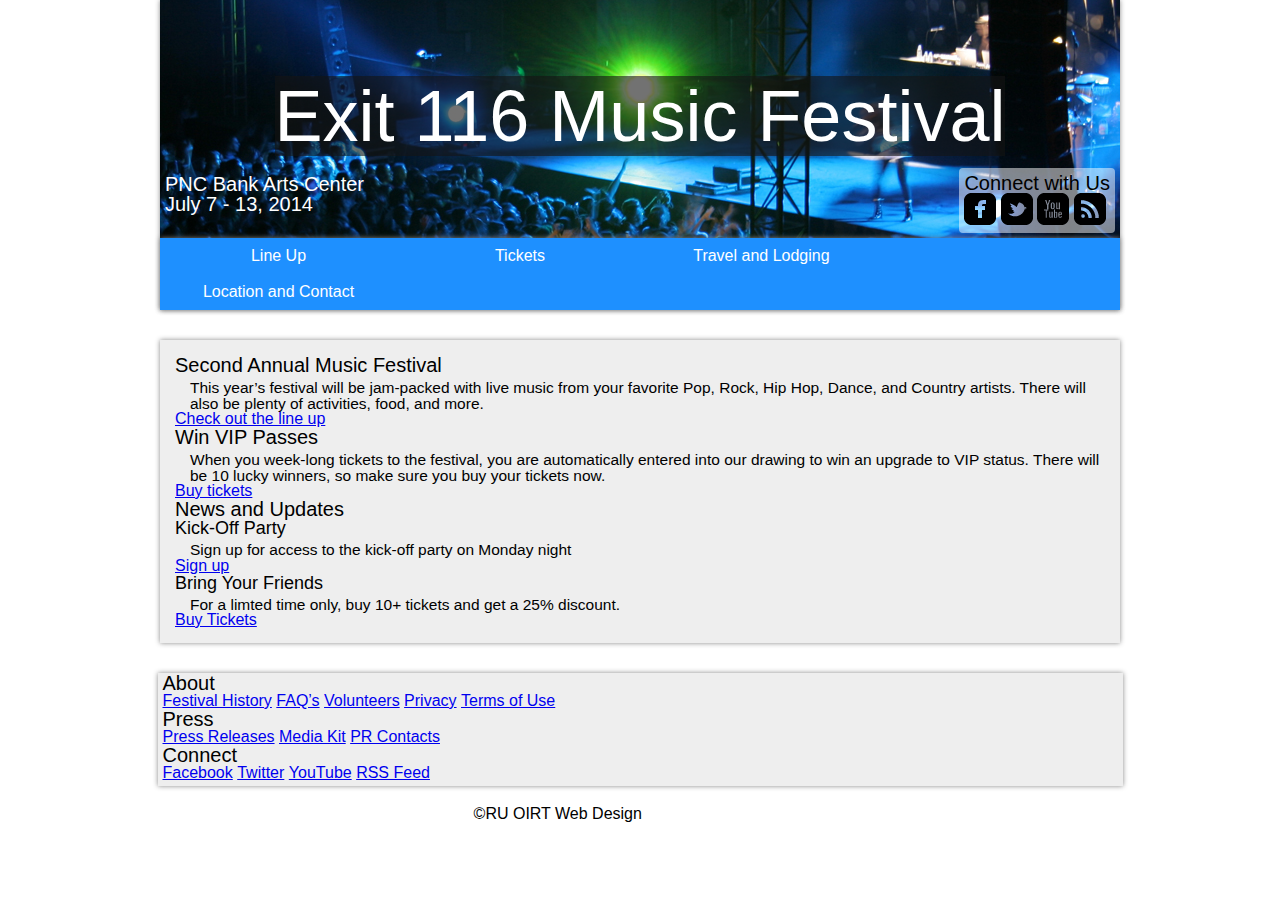
<file: index.html>
<!DOCTYPE html>
<html>
	<head>
		<meta charset="UTF-8" />
		<title>Exit 116 Music Festival</title>
		<link rel="stylesheet" href="css/reset.css">
		<link rel="stylesheet" href="css/style.css">
    <!--The reset stylesheet overrides all of the default style that would normally be applied by your browser. Since style cascades, you will need to link your main stylesheet after reset.css.-->
	</head>
	<body>

    <header>
	    <div class="container">
        <div id="first_banner">
			    <h1 id="moma_bear"><a href="index.html">Exit 116 Music Festival</a></h1>
        <div id="PNC">
        <h2>PNC Bank Arts Center</h2>
        <h2>July 7 - 13, 2014</h1>
        </div> <!--Close PNC div--!>
      <div id="connect_buttons">
        <h2>Connect with Us</h2>
			    <ul>
				    <li><a href="#"><img src="images/black-social-icons/facebook.png" alt="" /></a></li>
				    <li><a href="#"><img src="images/black-social-icons/twitter_bird.png" alt="" /></a></li>
				    <li><a href="#"><img src="images/black-social-icons/youtube.png" alt="" /></a></li>
				    <li><a href="#"><img src="images/black-social-icons/rss.png" alt="" /></a></li>
			    </ul>
	    </div><!--close Connect with Us buttons--!>
  <div id="contact">
			<nav class="container">
				<ul class="buttons">
          <a href="lineup.html"><li>Line Up</li></a>
          <a href="tickets.html"><li>Tickets</li></a>
          <a href="travel.html"><li>Travel and Lodging</li></a>
          <a href="location-contact.html"><li>Location and Contact</li></a>
				</ul>
			</nav>
  </div><!--close #contact--!>
			  </div>
  </div>
		</header>

    <div id="main" class="container">
			<h2>Second Annual Music Festival</h2>
			<p>This year&rsquo;s festival will be jam-packed with live music from your favorite Pop, Rock, Hip Hop, Dance, and Country artists. There will also be plenty of activities, food, and more.</p>
			<a href="lineup.html" class="button">Check out the line up</a>

			<h2>Win VIP Passes</h2>
			<p>When you week-long tickets to the festival, you are automatically entered into our drawing to win an upgrade to VIP status. There will be 10 lucky winners, so make sure you buy your tickets now.</p>
			<a class="button" href="tickets.html">Buy tickets</a>
		<aside>


			<h2>News and Updates</h2>
			<h3>Kick-Off Party</h3>
			<p>Sign up for access to the kick-off party on Monday night</p>
			<a href="#" class="button">Sign up</a>

			<h3>Bring Your Friends</h3>
			<p>For a limted time only, buy 10+ tickets and get a 25% discount.</p>
			<a href="tickets.html" class="button">Buy Tickets</a>

		</aside>

	</div> <!--Close #main--!>
		<footer>
			<h2>About</h2>
			<ul>
				<li><a href="#">Festival History</a></li>
				<li><a href="#">FAQ&rsquo;s</a></li>
				<li><a href="#">Volunteers</a></li>
				<li><a href="#">Privacy</a></li>
				<li><a href="#">Terms of Use</a></li>
			</ul>

			<h2>Press</h2>
			<ul>
				<li><a href="#">Press Releases</a></li>
				<li><a href="#">Media Kit</a></li>
				<li><a href="#">PR Contacts</a></li>
			</ul>

			<h2>Connect</h2>
			<ul>
				<li><a href="#">Facebook</a></li>
				<li><a href="#">Twitter</a></li>
				<li><a href="#">YouTube</a></li>
				<li><a href="#">RSS Feed</a></li>
			</ul>


		</footer>
			<div class="small copyright">
      <h4 id="small">&copy;RU OIRT Web Design</h4>
	    </div>
  </body>
</html>
</file>
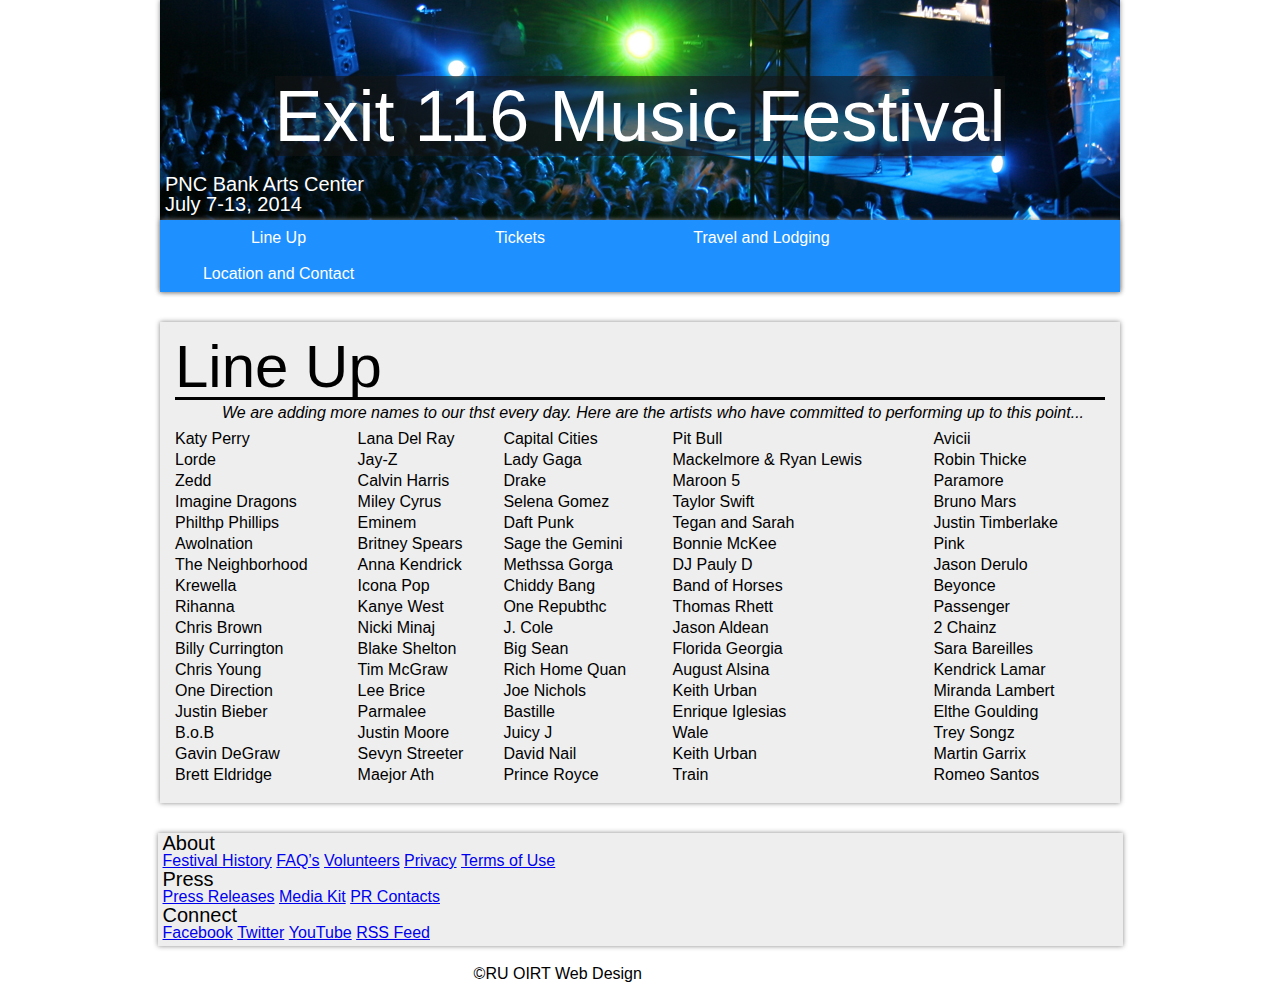
<file: lineup.html>
<!DOCTYPE html>
<html>
	<head>
		<meta charset="UTF-8" />
		<title>Exit 116 Music Festival | Line Up</title>
		<link rel="stylesheet" href="css/reset.css">
		<link rel="stylesheet" href="css/style.css">
        <!--The reset stylesheet overrides all of the default style that would normally be appthed by your browser. Since style cascades, you will need to thnk your main stylesheet after reset.css.-->
	</head>

	<body>


		<header>
		  <div class="container">
        <div id="first_banner">
			    <h1 id="moma_bear"><a href="index.html">Exit 116 Music Festival</a></h1>
            <div id="PNC">
              <h2>PNC Bank Arts Center</h2>
              <h2>July 7-13, 2014</h2>
            </div>
        </div>
		<div id="contact">
			<nav class="container">
				<ul class="buttons">
          <a href="lineup.html"><li>Line Up</li></a>
          <a href="tickets.html"><li>Tickets</li></a>
          <a href="travel.html"><li>Travel and Lodging</li></a>
          <a href="location-contact.html"><li>Location and Contact</li></a>
				</ul>
			</nav>
		</div>
    </div>
    </header>
	<div id="main" class="container">
			<h1 class="page-title">Line Up</h1>
			<div id="test">
      <p style="font-size:16px; padding-left: 47px; font-style:italic; margin: auto;">We are adding more names to our thst every day. Here are the artists who have committed to performing up to this point...</p>
		  </div> <!--close test--!>
      <p></p>
      <p></p>
			<!--Feel free to break this long thst into two or three thsts and float them next to each other -->

			<table>
        <tbody>
        <tr>
				  <th>Katy Perry</th>
				<th>Lana Del Ray</th>
				<th>Capital Cities</th>
				<th>Pit Bull</th>
				<th>Avicii</th>
        </tr>
        <tr>
				  <th>Lorde</th>
				<th>Jay-Z</th>
				<th>Lady Gaga</th>
				<th>Mackelmore & Ryan Lewis</th>
				<th>Robin Thicke</th>
        </tr>
        <tr>
				  <th>Zedd</th>
				<th>Calvin Harris</th>
				<th>Drake</th>
				<th>Maroon 5</th>
				<th>Paramore</th>
				</tr>
        <tr>
          <th>Imagine Dragons</th>
				<th>Miley Cyrus</th>
				<th>Selena Gomez</th>
				<th>Taylor Swift</th>
				<th>Bruno Mars</th>
				</tr>
        <tr>
        <th>Philthp Phillips</li>
				<th>Eminem</th>
				<th>Daft Punk</th>
				<th>Tegan and Sarah</th>
				<th>Justin Timberlake</th>
				</tr>
        <tr>
        <th>Awolnation</th>
				<th>Britney Spears</th>
				<th>Sage the Gemini</th>
				<th>Bonnie McKee</th>
        <th>Pink</th>
				</tr>
        <tr>
        <th>The Neighborhood</th>
				<th>Anna Kendrick</th>
				<th>Methssa Gorga</li>
				<th>DJ Pauly D</th>
				<th>Jason Derulo</th>
				</tr>
        <th>Krewella</th>
				<th>Icona Pop</th>
				<th>Chiddy Bang</th>
				<th>Band of Horses</th>
				<th>Beyonce</th>
				<tr>
        <th>Rihanna</th>
				<th>Kanye West</th>
				<th>One Repubthc</li>
				<th>Thomas Rhett</th>
				<th>Passenger</th>
				</tr>
        <tr>
        <th>Chris Brown</th>
				<th>Nicki Minaj</th>
				<th>J. Cole</th>
				<th>Jason Aldean</th>
				<th>2 Chainz</th>
				</tr>
        <tr>
        <th>Billy Currington</th>
				<th>Blake Shelton</th>
				<th>Big Sean</th>
				<th>Florida Georgia</th>
				<th>Sara Bareilles</th>
				</tr>
        <tr>
        <th>Chris Young</th>
				<th>Tim McGraw</th>
				<th>Rich Home Quan</th>
				<th>August Alsina</th>
				<th>Kendrick Lamar</th>
				</tr>
        <tr>
        <th>One Direction</th>
				<th>Lee Brice</th>
				<th>Joe Nichols</th>
				<th>Keith Urban</th>
				<th>Miranda Lambert</th>
				</tr>
        <tr>
        <th>Justin Bieber</th>
				<th>Parmalee</th>
				<th>Bastille</th>
				<th>Enrique Iglesias</th>
				<th>Elthe Goulding</th>
				</tr>
        <tr>
        <th>B.o.B</th>
				<th>Justin Moore</th>
				<th>Juicy J</th>
				<th>Wale</th>
				<th>Trey Songz</th>
				</tr>
        <tr>
        <th>Gavin DeGraw</th>
				<th>Sevyn Streeter</th>
				<th>David Nail</th>
				<th>Keith Urban</th>
				<th>Martin Garrix</th>
				</tr>
        <tr>
        <th>Brett Eldridge</th>
				<th>Maejor Ath</th>
				<th>Prince Royce</th>
				<th>Train</th>
				<th>Romeo Santos</th>
        </tr>
        </tbody>
			</table>

	</div>
		<footer>

			<h2>About</h2>
			<ul>
				<li><a href="#">Festival History</a></li>
				<li><a href="#">FAQ&rsquo;s</a></li>
				<li><a href="#">Volunteers</a></li>
				<li><a href="#">Privacy</a></li>
				<li><a href="#">Terms of Use</a></li>
			</ul>

			<h2>Press</h2>
			<ul>
				<li><a href="#">Press Releases</a></li>
				<li><a href="#">Media Kit</a></li>
				<li><a href="#">PR Contacts</a></li>
			</ul>

			<h2>Connect</h2>
			<ul>
				<li><a href="#">Facebook</a></li>
				<li><a href="#">Twitter</a></li>
				<li><a href="#">YouTube</a></li>
				<li><a href="#">RSS Feed</a></li>
			</ul>

		</footer>

			<div class="small copyright">
      <h4 id="small">&copy;RU OIRT Web Design</h4>
	    </div>
	</body>
</html>
</file>
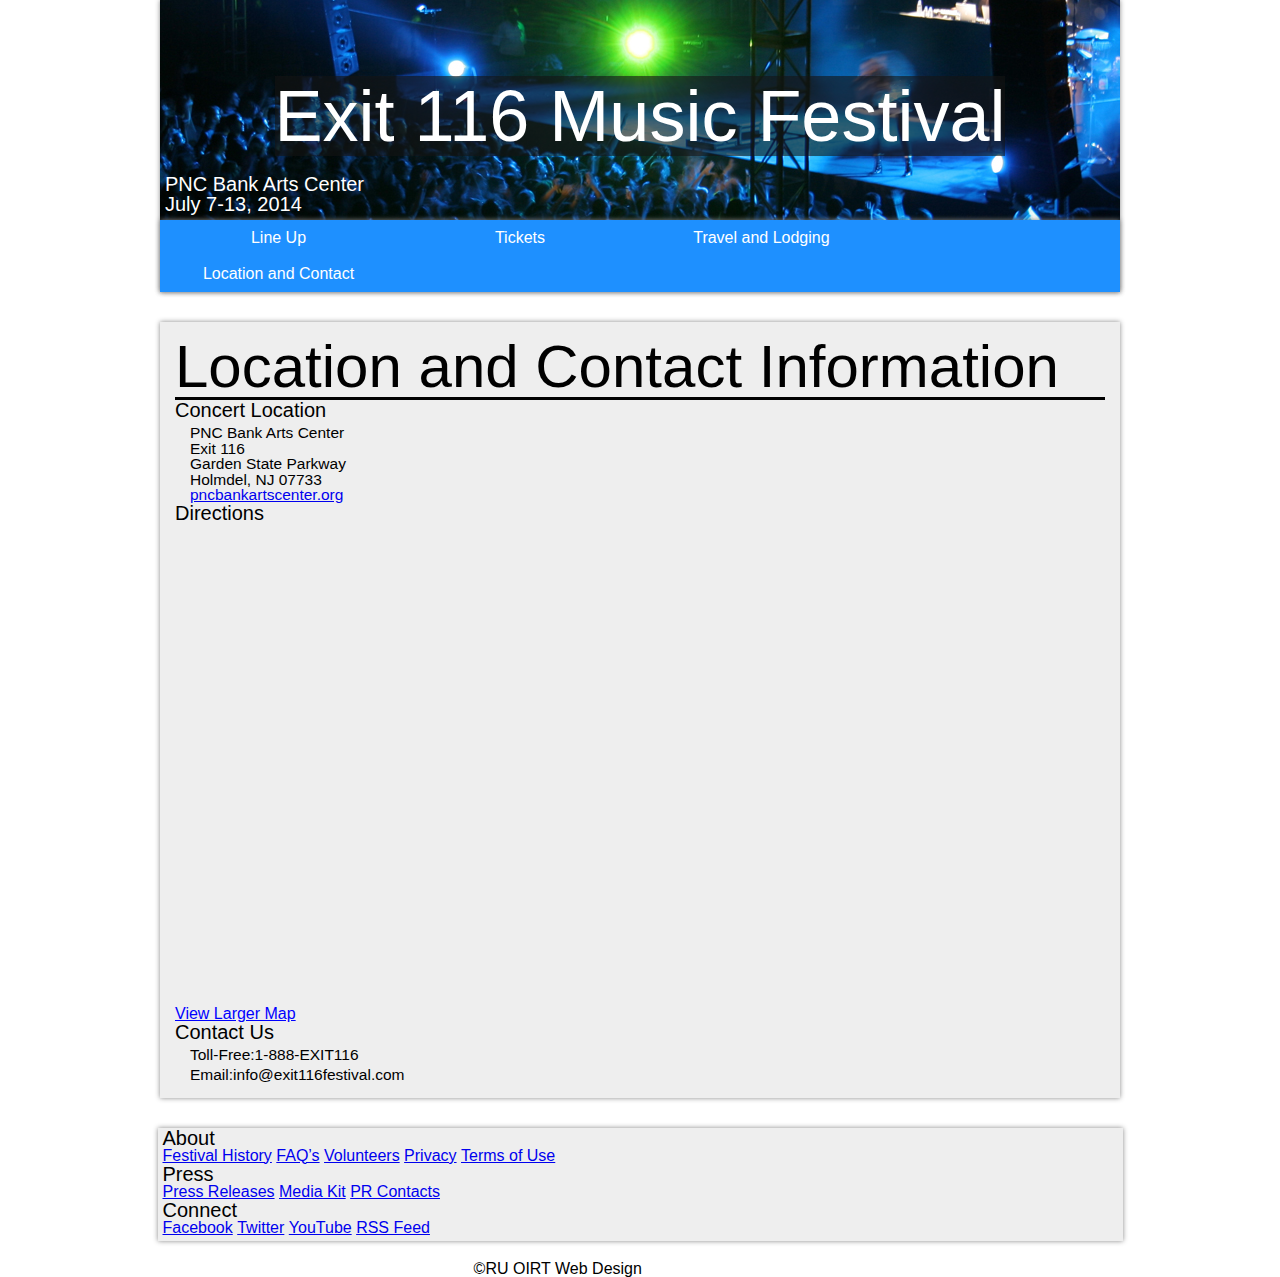
<file: location-contact.html>
<!DOCTYPE html>
<html>
	<head>
		<meta charset="UTF-8" />
		<title>Exit 116 Music Festival | Location and Contact</title>
		<link rel="stylesheet" href="css/reset.css">
	  <link rel="stylesheet" href="css/style.css">
    <!--The reset stylesheet overrides all of the default style that would normally be applied by your browser. Since style cascades, you will need to link your main stylesheet after reset.css.-->
		
	</head>
	
	<body>
	
	
		<header>
		  <div class="container">
        <div id="first_banner">
			    <h1 id="moma_bear"><a href="index.html">Exit 116 Music Festival</a></h1>
          <div id="PNC">
            <h2>PNC Bank Arts Center</h2>
            <h2>July 7-13, 2014</h2>
          </div>
      </div>
			
      <div id="contact">
			<nav class="container">
				<ul class="buttons">
          <a href="lineup.html"><li>Line Up</li></a>
          <a href="tickets.html"><li>Tickets</li></a>
          <a href="travel.html"><li>Travel and Lodging</li></a>
          <a href="location-contact.html"><li>Location and Contact</li></a>
				</ul>
			</nav>
      </div>
      </div>
		
		</header>
	<div id="main" class="container">	
			<h1 class="page-title">Location and Contact Information</h1>

			<h2>Concert Location</h2>
			<p>PNC Bank Arts Center <br/>
				Exit 116<br/>
				Garden State Parkway<br/>
				Holmdel, NJ 07733<br/>
				<a href="http://pncbankartscenter.org" target="_blank">pncbankartscenter.org</a>
			</p>
			
			<h2>Directions</h2>	
			<!--Embedded directions from Google Maps-->
			<iframe width="640" height="480"  src="https://maps.google.com/maps?f=q&amp;source=s_q&amp;hl=en&amp;geocode=&amp;q=pnc+bank+arts+center&amp;aq=&amp;sll=40.3936,-74.175573&amp;sspn=0.013564,0.019891&amp;t=m&amp;gl=us&amp;ie=UTF8&amp;hq=pnc+bank+arts+center&amp;hnear=&amp;ll=40.395849,-74.173079&amp;spn=0.015688,0.027466&amp;z=15&amp;iwloc=A&amp;output=embed"></iframe><br /><small><a href="https://maps.google.com/maps?f=q&amp;source=embed&amp;hl=en&amp;geocode=&amp;q=pnc+bank+arts+center&amp;aq=&amp;sll=40.3936,-74.175573&amp;sspn=0.013564,0.019891&amp;t=m&amp;gl=us&amp;ie=UTF8&amp;hq=pnc+bank+arts+center&amp;hnear=&amp;ll=40.395849,-74.173079&amp;spn=0.015688,0.027466&amp;z=15&amp;iwloc=A" style="color:#0000FF;text-align:left">View Larger Map</a></small>	
			
			<!--End Embedded Google Maps-->
			
			<h2>Contact Us</h2>
			<p><strong>Toll-Free:</strong>1-888-EXIT116</p>
			<p><strong>Email:</strong>info@exit116festival.com</p>		
			
	</div>
		<footer>
		
			<h2>About</h2>
			<ul>
				<li><a href="#">Festival History</a></li>
				<li><a href="#">FAQ&rsquo;s</a></li>
				<li><a href="#">Volunteers</a></li>
				<li><a href="#">Privacy</a></li>
				<li><a href="#">Terms of Use</a></li>
			</ul>
			
			<h2>Press</h2>
			<ul>
				<li><a href="#">Press Releases</a></li>
				<li><a href="#">Media Kit</a></li>
				<li><a href="#">PR Contacts</a></li>
			</ul>
			
			<h2>Connect</h2>
			<ul>
				<li><a href="#">Facebook</a></li>
				<li><a href="#">Twitter</a></li>
				<li><a href="#">YouTube</a></li>
				<li><a href="#">RSS Feed</a></li>
			</ul>
			
		
		</footer>
	
			<div class="small copyright">
      <h4 id="small">&copy;RU OIRT Web Design</h4>
	    </div>
	</body>
</html>
</file>
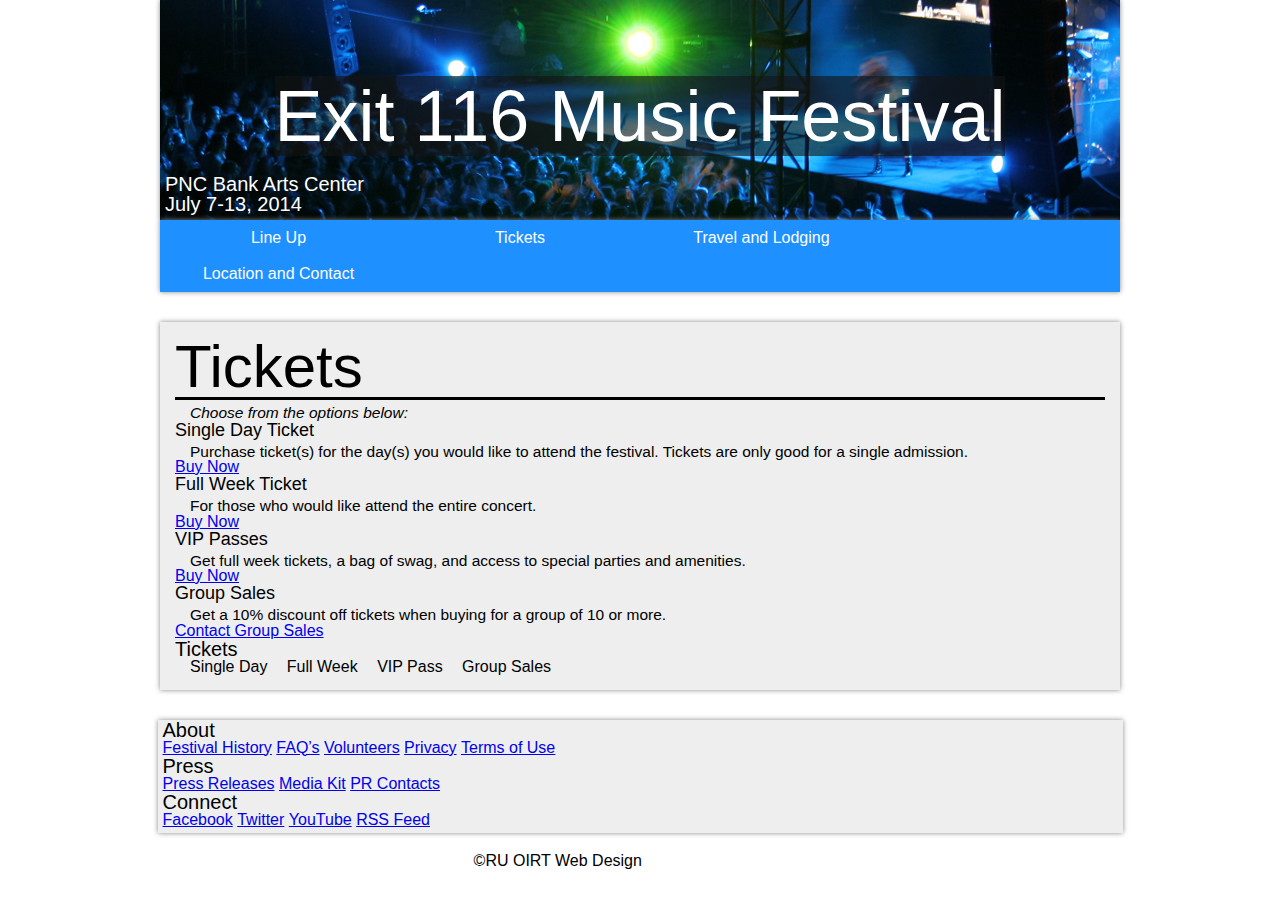
<file: tickets.html>
<!DOCTYPE html>
<html>
	<head>
		<meta charset="UTF-8" />
		<title>Exit 116 Music Festival | Tickets</title>
		<link rel="stylesheet" href="css/reset.css">
		<link rel="stylesheet" href="css/style.css">
    <!--The reset stylesheet overrides all of the default style that would normally be applied by your browser. Since style cascades, you will need to link your main stylesheet after reset.css.-->
	</head>
	
	
	<body>
	
		<header>
		  <div class="container">
        <div id="first_banner">
			    <h1 id="moma_bear"><a href="index.html">Exit 116 Music Festival</a></h1>
          <div id="PNC">
            <h2>PNC Bank Arts Center</h2>
            <h2>July 7-13, 2014</h2>
          </div>
    </div>
			</div> <!--close #first_banner--!>
			<div id="contact">
      <nav class="container">
				<ul class="buttons">
          <a href="lineup.html"><li>Line Up</li></a>
          <a href="tickets.html"><li>Tickets</li></a>
          <a href="travel.html"><li>Travel and Lodging</li></a>
          <a href="location-contact.html"><li>Location and Contact</li></a>
				</ul>
			</nav>
      </div>
      </div>
		
		</header>
	    <div id="main" class="container">	
			<h1 class="page-title">Tickets</h1>
			<p style="font-style: italic";>Choose from the options below:</p>
			
			<h3>Single Day Ticket</h3>
			<p>Purchase ticket(s) for the day(s) you would like to attend the festival. Tickets are only good for a single admission.</p>
			<a href="#" class="button">Buy Now</a>
			
			<h3>Full Week Ticket</h3>
			<p>For those who would like attend the entire concert.</p>
			<a href="#" class="button">Buy Now</a>
			
			<h3>VIP Passes</h3>
			<p>Get full week tickets, a bag of swag, and access to special parties and amenities.</p>
			<a href="#" class="button">Buy Now</a>
			
			<h3>Group Sales</h3>
			<p>Get a 10% discount off tickets when buying for a group of 10 or more.</p>
			<a href="#" class="button">Contact Group Sales</a>
				
		<aside>
			<nav>
				<h2>Tickets</h2>
				<ul>
					<li>Single Day</li>
					<li>Full Week</li>
					<li>VIP Pass</li>
					<li>Group Sales</li>
				</ul>
			</nav>
		
		</aside>
		
	</div>
		<footer>
		
			<h2>About</h2>
			<ul>
				<li><a href="#">Festival History</a></li>
				<li><a href="#">FAQ&rsquo;s</a></li>
				<li><a href="#">Volunteers</a></li>
				<li><a href="#">Privacy</a></li>
				<li><a href="#">Terms of Use</a></li>
			</ul>
			
			<h2>Press</h2>
			<ul>
				<li><a href="#">Press Releases</a></li>
				<li><a href="#">Media Kit</a></li>
				<li><a href="#">PR Contacts</a></li>
			</ul>
			
			<h2>Connect</h2>
			<ul>
				<li><a href="#">Facebook</a></li>
				<li><a href="#">Twitter</a></li>
				<li><a href="#">YouTube</a></li>
				<li><a href="#">RSS Feed</a></li>
			</ul>
			
		
		</footer>
	
			<div class="small copyright">
      <h4 id="small">&copy;RU OIRT Web Design</h4>
	    </div>
	</body>
</html>
</file>
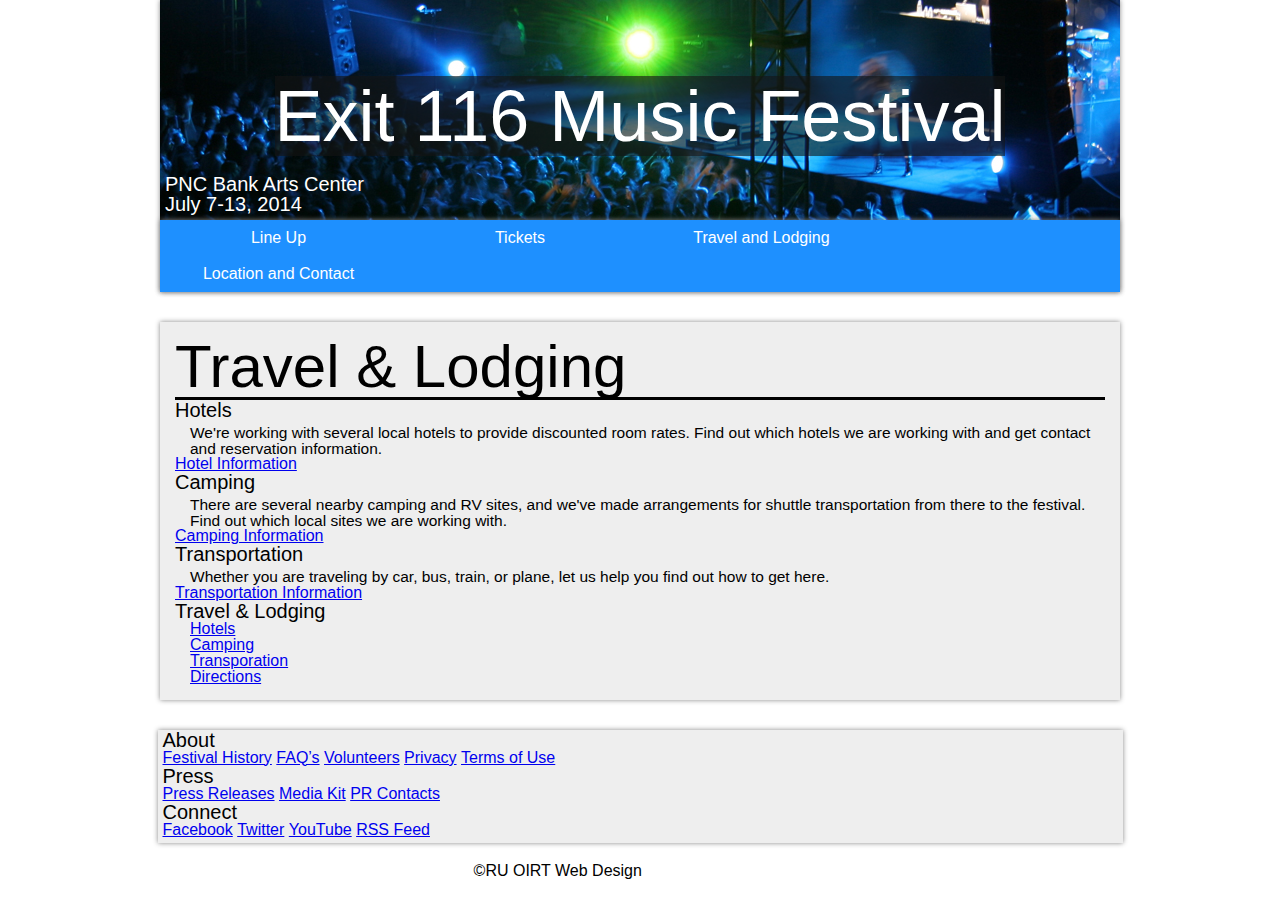
<file: travel.html>
<!DOCTYPE html>
<html>
	<head>
		<meta charset="UTF-8" />
		<title>Exit 116 Music Festival | Travel and Lodging</title>
		<link rel="stylesheet" href="css/reset.css">
	  <link rel="stylesheet" href="css/style.css">
    <!--The reset stylesheet overrides all of the default style that would normally be applied by your browser. Since style cascades, you will need to link your main stylesheet after reset.css.-->
	</head>


	<body>

		<header>
		  <div class ="container">
        <div id="first_banner">
          <h1 id="moma_bear"><a href="index.html">Exit 116 Music Festival</a></h1>
          <div id="PNC">
			      <h2>PNC Bank Arts Center</h2>
			      <h2>July 7-13, 2014</h2>
          </div>
			  </div>
			<div id="contact">
      <nav class="container">
				<ul class="buttons">
          <a href="lineup.html"><li>Line Up</li></a>
          <a href="tickets.html"><li>Tickets</li></a>
          <a href="travel.html"><li>Travel and Lodging</li></a>
          <a href="location-contact.html"><li>Location and Contact</li></a>
				</ul>
			</nav>
      </div>
      </div>

		</header>
		<div id="main" class="container">
			<h1 class="page-title">Travel &amp; Lodging</h1>

			<h2>Hotels</h2>
			<p>We're working with several local hotels to provide discounted room rates. Find out which hotels we are working with and get contact and reservation information.</p>
			<a href="#" class="button">Hotel Information</a>

			<h2>Camping</h2>
			<p>There are several nearby camping and RV sites, and we've made arrangements for shuttle transportation from there to the festival. Find out which local sites we are working with.</p>
			<a href="#" class="button">Camping Information</a>

			<h2>Transportation</h2>
			<p>Whether you are traveling by car, bus, train, or plane, let us help you find out how to get here.</p>
			<a href="#" class="button">Transportation Information</a>

		<aside>
			<nav>
				<h2>Travel &amp; Lodging</h2>
				<ul style="padding-right: 10000px; padding-left: 0px;">
					<li><a href="#">Hotels</a></li>
					<li><a href="#">Camping</a></li>
					<li><a href="#">Transporation</a></li>
					<li><a href="#">Directions</a></li>
				</ul>
			</nav>
		</aside>

	</div>
		<footer>

			<h2>About</h2>
			<ul>
				<li><a href="#">Festival History</a></li>
				<li><a href="#">FAQ&rsquo;s</a></li>
				<li><a href="#">Volunteers</a></li>
				<li><a href="#">Privacy</a></li>
				<li><a href="#">Terms of Use</a></li>
			</ul>

			<h2>Press</h2>
			<ul>
				<li><a href="#">Press Releases</a></li>
				<li><a href="#">Media Kit</a></li>
				<li><a href="#">PR Contacts</a></li>
			</ul>

			<h2>Connect</h2>
			<ul>
				<li><a href="#">Facebook</a></li>
				<li><a href="#">Twitter</a></li>
				<li><a href="#">YouTube</a></li>
				<li><a href="#">RSS Feed</a></li>
			</ul>


		</footer>

			<div class="small copyright">
      <h4 id="small">&copy;RU OIRT Web Design</h4>
	    </div>
	</body>
</html>
</file>
<file: css/style.css>
body {
  background-color: white;
  font-family: Helvetica, Arial, sans-serif;
}
table {
  border-collapse: collapse;
  width: 100%;
  display: table;
  border-spacing: 2px;
  border-color: black;
  font-family: arial;
}
tbody {
  display: table-row-group;
  vertical-align: middle;
  border-color: inherit;
}
tr {
  display: table-row;
  vertical-align: inherit;
  border-color: inherit;
}
th {
  font-weight: bold;
  text-align: left;
  border: 1px solid #ccc;
  background-color: #eee;
  margin: 0px;
  padding: 0px;
  border: 0px;
  font-size: 100%;
  font: inherit;
  vertical-align: baseline;
  padding-bottom: 5px;
}
h1{
  font-family: Arial, sans-serif;
  font-size: 60px;
  border-bottom: solid;
}
h2{
  font-size: 20px;
}
#moma_bear {
  border: none;
  /*background: url(exit116.jpg) no-repeat;*/
  clear:both;
  /*background-color: #eee;*/
  font-family: Helvetica, Arial, sans-serif;
  text-align: center;
  font-size: 72px;
  padding-top: 80px;
}
#moma_bear a{
  color: white;
  background-color: rgba(20, 20, 20, 0.6);
  width: inherit;
  text-decoration: none;
}
#p#bold{
  padding-top:5px;
}
#PNC {
  margin: 5px;
  margin-top: 16px;
  float: left;
  padding-top: 6px;
  margin: 0px;
  color: white;
  margin: 5px;
  margin-top: 16px;
}
h3{
  font-size: 18px;
}
p {
  padding-left: 15px;
  padding-top: 5px;
  font-size: 15.5px;
  font-family: arial
}
#main {
  margin-top: 30px;
  clear:both;
  padding: 15px;
  width: 930px;
}

#first_banner {
  background-image: url('../festival.jpg');
  background-position:center;
  min-height: 220px;
}

#connect_buttons {
  margin: 5px;
  margin-top: 16px;
  float:right;
  display: inline-block;
  background-color: rgba(255, 255, 255, 0.5);
  border-radius: 4px;
  padding: 5px;
}

.container {
  width: 960px;
  margin: auto;
  background: #eee;
  -moz-box-shadow: 0 0 5px #888;
  -webkit-box-shadow: 0 0 5px#888;
  box-shadow: 0 0 5px #888;
}

.copyright {
  width: 960px;
  text-align: center;
}

nav {
  clear: both;
}

li {
  display: inline-block;
}

#border{
  width: 960px;
  margin: auto;
  color: white;
  background-color: black;
}

header {
  margin-bottom: 10px;
}

footer {
  width: 960px;
  clear: both;
  background: #eee;
  margin-top: 10px;
  margin: auto;
  margin-top: 30px;
  padding-left: 5px;
  padding-bottom: 5px;
  -moz-box-shadow: 0 0 5px #888;
  -webkit-box-shadow: 0 0 5px#888;
  box-shadow: 0 0 5px #888;
}
#small {
  padding-top: 20px;
  padding-left: 155.5px;
}
/*add a line for the buttons themselves*/
.buttons {
  /*generalize width to 100%*/
  width: 100%;
  background-color: DodgerBlue;
}

.buttons li {
  /*give them some space from the exit title*/
  padding-top: 10px;
  padding-bottom: 10px;
  text-align: center;
  /*spead width amongst buttons*/
  width: 237px;
}

.buttons li a, .buttons a li {
  font-family: Arial, sans-serif;
  color: white;
  text-decoration: none;
}
.buttons li:hover {
  background-color: grey;
}
.buttons li:visited {
  background-color: grey;
}

#test {
  font-size: 16px;
}

a:visited {
  background-color: black;
}

aside ul li{
  padding-left: 15px;
}
</file>
